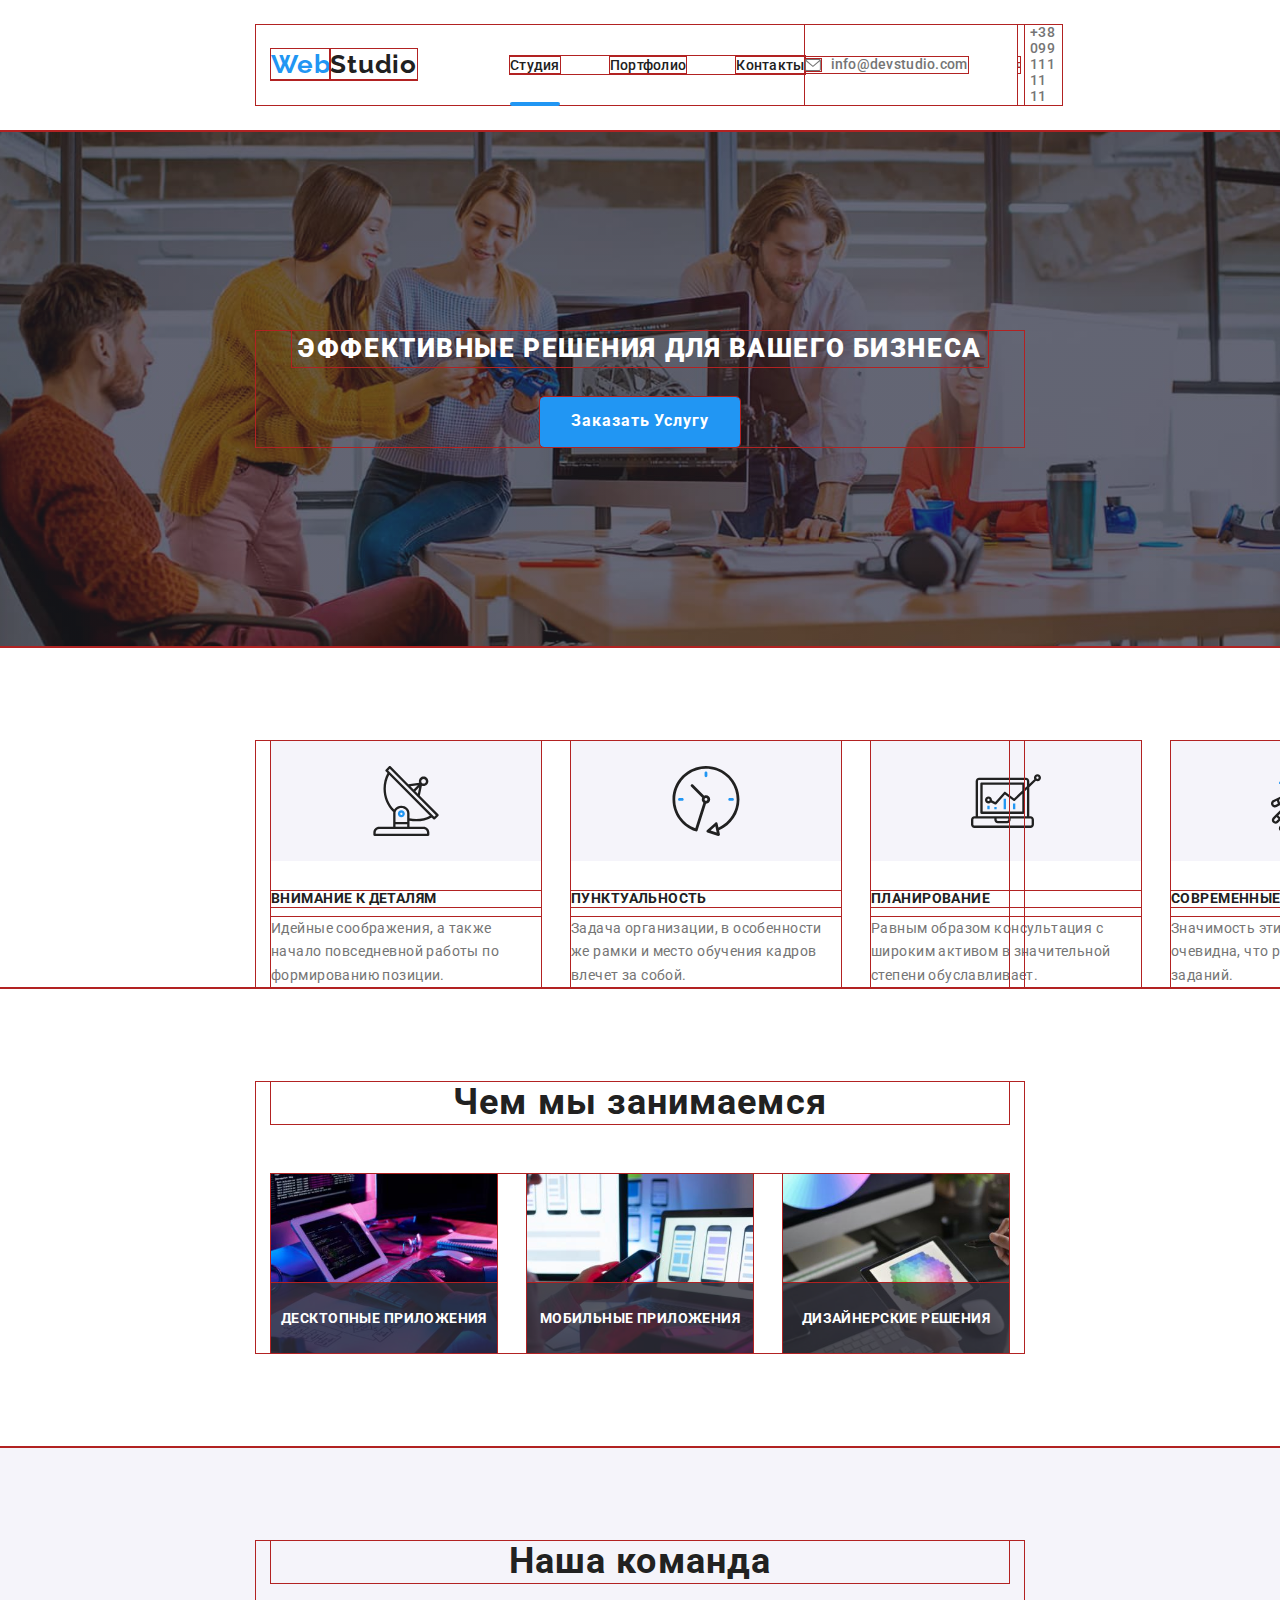
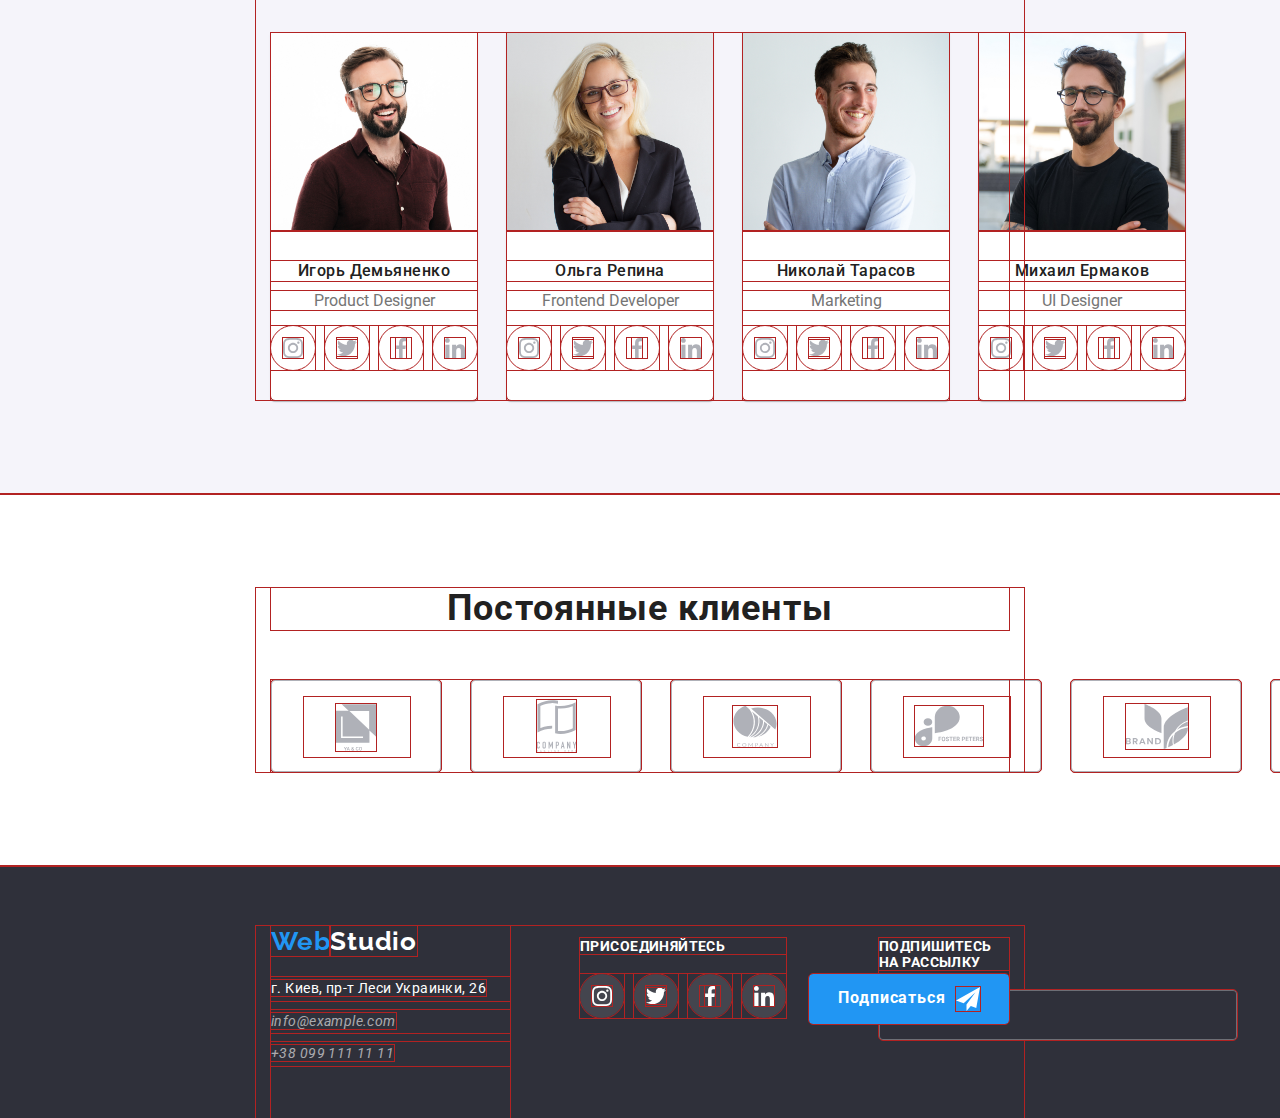
<file: index.html>
<!DOCTYPE html>
<html lang="ru">
<head>
        
        <meta charset="UTF-8">
        <meta http-equiv="X-UA-Compatible" content="IE=edge">
        <meta name="viewport" content="width=device-width, initial-scale=1.0">
        <title>Document</title>
    <link rel="stylesheet" href="https://cdnjs.cloudflare.com/ajax/libs/modern-normalize/1.1.0/modern-normalize.css"
        integrity="sha512-Y0MM+V6ymRKN2zStTqzQ227DWhhp4Mzdo6gnlRnuaNCbc+YN/ZH0sBCLTM4M0oSy9c9VKiCvd4Jk44aCLrNS5Q=="
        crossorigin="anonymous" referrerpolicy="no-referrer" />
    <link rel="preconnect" href="https://fonts.gstatic.com" crossorigin>
    <link href="https://fonts.googleapis.com/css2?family=Raleway:wght@700&family=Roboto:wght@400;500;700;900&display=swap"
        rel="stylesheet">
    <link rel="stylesheet" href="./css/main.min.css" />
</head>
<body>
    <header class="header">
        
        <div class="container">
            <a class="logo" href="index.html">
                <span class="logo__web">Web</span><span class="logo__header-studio">Studio</span>
            </a>
<nav class="navigation">

<ul class="menu-list list">
    <li class="menu-list__item"><a class="menu-list__link duration link current" href="./index.html">Студия</a></li>
    <li class="menu-list__item"><a class="menu-list__link duration link " href="./portfolio.html">Портфолио</a></li>
    <li class="menu-list__item"><a class="menu-list__link duration link" href="">Контакты</a></li>
</ul>

</nav>
<div class="contact">
<a class="contact__mail  duration link" href=""><svg class="contact__mail-icon  duration "  width="16"
height="12">
<use href="./svg/sprite.svg#icon-envelope"></use>
</svg>info@devstudio.com

</a>

<a class="contact__tel  duration link" href="tel:+380991111111"><svg class="contact__tel-icon duration "   width="10"
height="16">
    <use href="./svg/sprite.svg#icon-phone"></use>
</svg>+38 099 111 11 11

</a>
</div>
        </div>
</header>

    <main>
    <section class="hero">
       <div class="container">
            <h1 class="hero__title">Эффективные решения для вашего бизнеса</h1>
            <button class="main-button button" type="button"data-modal-open>Заказать Услугу</button>
       </div>
    </section>

    <section class="tasks">
        <div class="container">
      <ul class="tasks__list">
    <li class="tasks__item antenna-icon">
        <h3 class="tasks__title">Внимание к деталям</h3>
        <p class="tasks__text"> Идейные соображения, а также начало повседневной работы по формированию позиции.</p>
    </li>
    <li class="tasks__item clocks-icon">
        <h3 class="tasks__title">Пунктуальность</h3>
        <p class="tasks__text">Задача организации, в особенности же рамки и место обучения кадров влечет за собой.</p>
    </li>
    <li class="tasks__item diagram-icon">
        <h3 class="tasks__title">Планирование</h3>
        <p class="tasks__text">Равным образом консультация с широким активом в значительной степени обуславливает.</p>
    </li>
    <li class="tasks__item astronaut-icon">
        <h3 class="tasks__title">Современные технологии</h3>
        <p class="tasks__text">Значимость этих проблем настолько очевидна, что реализация плановых заданий.</p>
     </li>
     </ul>
     </div>
        </section>

       
    <section class="works">
        <div class="container">
            <h2 class="works__title">Чем мы занимаемся</h2>
            <ul class="works__list">
                <li class="works__item"><a class="works__link" href=""><img src="./images/box1.jpg" alt="занятие1"
                            width="370" height="294" /></a><p class="works__name">Десктопные приложения</p></li>
                <li class="works__item"><a class="works__link" href=""><img src="./images/box2.jpg" alt="занятие2"
                            width="370" height="294" /></a><p class="works__name">Мобильные приложения</p></li>
                <li class="works__item"><a class="works__link" href=""><img src="./images/box3.jpg" alt="занятие3"
                            width="370" height="294" /></a><p class="works__name">Дизайнерские решения</p></li>
            </ul>
   </div>
    </section>

    <section class="team">
        <div class="container">
            <h2 class="team__title">Наша команда</h2>
            <ul class="team__list">
                <li class="team__item">
                    <img src="./images/ihor.jpg" alt="ihor" width="270" />
                <div class="team-name">
                    <h3 class="team-name__title">Игорь Демьяненко</h3>
                    <p class="team-name__text">Product Designer</p>
                
            <ul class="social-block">
                <li class="social-block__item">
                    <a href="" class="social-block__link duration ">
                        <svg class="social-block__icon duration ">
                            <use href="./svg/sprite.svg#icon-instagram"></use>
                        </svg>
                    </a>
                </li>
                <li class="social-block__item">
                    <a href="" class="social-block__link duration ">
                        <svg class="social-block__icon duration ">
                            <use href="./svg/sprite.svg#icon-twitter"></use>
                        </svg>
                    </a>
                </li>
                <li class="social-block__item">
                    <a href="" class="social-block__link duration  ">
                        <svg class="social-block__icon duration ">
                            <use href="./svg/sprite.svg#icon-facebook"></use>
                        </svg>
                    </a>
                </li>
                <li class="social-block__item">
                    <a href="" class="social-block__link duration ">
                        <svg class="social-block__icon duration ">
                            <use href="./svg/sprite.svg#icon-linkedin" class="icon-link"></use>
                                        </svg>
                                    </a>  
                                 </li>
                        </ul>
                        </div>
                </li>
                <li class="team__item">
                    <img src="./images/olha.jpg" alt="olha" width="270" />
                    <div class="team-name">
                        <h3 class="team-name__title">Ольга Репина</h3>
                        <p class="team-name__text">Frontend Developer</p>
                   
                 <ul class="social-block">
                     <li class="social-block__item">
                        <a href="" class="social-block__link duration ">
                            <svg class="social-block__icon duration ">
                                <use href="./svg/sprite.svg#icon-instagram"></use>
                            </svg>
                        </a>
                     </li>
                     <li class="social-block__item">
                        <a href="" class="social-block__link duration ">
                            <svg class="social-block__icon duration ">
                                <use href="./svg/sprite.svg#icon-twitter"></use>
                            </svg>
                        </a>
                     </li>
                     <li class="social-block__item">
                        <a href="" class="social-block__link duration ">
                            <svg class="social-block__icon duration ">
                                <use href="./svg/sprite.svg#icon-facebook"></use>
                            </svg>
                        </a>
                     </li>
                     <li class="social-block__item">
                    <a href="" class="social-block__link duration ">
                        <svg class="social-block__icon duration ">
                            <use href="./svg/sprite.svg#icon-linkedin" class="icon-link""></use>
                            </svg>
                        </a>  
                     </li>
            </ul>
         </div>
                </li>
                <li class="team__item">
                    <img src="./images/nikolai.jpg" alt="nikolai" width="270" />
                    <div class="team-name">
                        <h3 class="team-name__title">Николай Тарасов</h3>
                        <p class="team-name__text">Marketing</p>
                <ul class="social-block">
                    <li class="social-block__item">
                        <a href="" class="social-block__link duration ">
                            <svg class="social-block__icon duration ">
                                <use href="./svg/sprite.svg#icon-instagram"></use>
                            </svg>
                        </a>
                    </li>
                    <li class="social-block__item">
                        <a href="" class="social-block__link duration ">
                            <svg class="social-block__icon duration ">
                                <use href="./svg/sprite.svg#icon-twitter"></use>
                            </svg>
                        </a>
                    </li>
                    <li class="social-block__item">
                        <a href="" class="social-block__link duration ">
                            <svg class="social-block__icon duration ">
                                <use href="./svg/sprite.svg#icon-facebook"></use>
                            </svg>
                        </a>
                    </li>
                    <li class="social-block__item">
                        <a href="" class="social-block__link duration ">
                            <svg class="social-block__icon duration ">
                                <use href="./svg/sprite.svg#icon-linkedin" class="icon-link""></use>
                                            </svg>
                                        </a>  
                                     </li>
                            </ul>
                         </div>
                </li>
                <li class="team__item">
                    <img src="./images/michael.jpg" alt="michael" width="270" />
                    <div class="team-name">
                        <h3 class="team-name__title">Михаил Ермаков</h3>
                        <p class="team-name__text">UI Designer</p>
                    <ul class="social-block">
                     <li class="social-block__item">
                        <a href="" class="social-block__link duration ">
                            <svg class="social-block__icon duration ">
                                <use href="./svg/sprite.svg#icon-instagram"></use>
                            </svg>
                        </a>
                     </li>
                     <li class="social-block__item">
                        <a href="" class="social-block__link duration  duration ">
                            <svg class="social-block__icon duration ">
                                <use href="./svg/sprite.svg#icon-twitter"></use>
                            </svg>
                        </a>
                     </li>
                     <li class="social-block__item">
                        <a href="" class="social-block__link duration ">
                            <svg class="social-block__icon duration ">
                                <use href="./svg/sprite.svg#icon-facebook"></use>
                            </svg>
                        </a>
                     </li>
                     <li class="social-block__item">
                    <a href="" class="social-block__link duration ">
                        <svg class="social-block__icon duration ">
                            <use href="./svg/sprite.svg#icon-linkedin" class="icon-link"></use>
                            </svg>
                        </a>  
                     </li>
            </ul>
         </div>
                </li>
            </ul>
        </div>
    </section>


    <section class="client">
<div class="container">
<t2 class="client__title">Постоянные клиенты</t2>

<ul class="client-list">
    <li class="client-list__item duration "><a href="" class="client-list__link duration ">
        <svg class="client-list__icon duration">
            <use href="./svg/sprite.svg#icon-Logo" class="icon-link"></use>
            </svg>
        </a></li>
    <li class="client-list__item duration "><a href="" class="client-list__link duration ">
        <svg class="client-list__icon duration">
            <use href="./svg/sprite.svg#icon-Logo-1" class="icon-link"></use>
                </svg>
            </a></li>
    <li class="client-list__item duration "><a href="" class="client-list__link duration ">
        <svg class="client-list__icon duration">
            <use href="./svg/sprite.svg#icon-Logo-2" class="icon-link"></use>
                    </svg>
                </a></li>
    <li class="client-list__item duration "><a href="" class="client-list__link duration ">
        <svg class="client-list__icon duration">
            <use href="./svg/sprite.svg#icon-Logo-3" class="icon-link"></use>
                        </svg>
                    </a></li>
    <li class="client-list__item duration "><a href="" class="client-list__link duration ">
        <svg class="client-list__icon duration">
            <use href="./svg/sprite.svg#icon-Logo-4" class="icon-link"></use>
                            </svg>
                        </a></li>
    <li class="client-list__item duration "><a href="" class="client-list__link duration ">
        <svg class="client-list__icon duration">
            <use href="./svg/sprite.svg#icon-Logo-5" class="icon-link"></use>
                                </svg>
                            </a></li>
</ul>
</div>
    </section>
</main> 


<footer class="footer"> 
    <div class="container">
<div class="footer-contact">
   <a class="logo" href="index.html">
       <span class="logo__web">Web</span><span class="logo__footer-studio">Studio</span>
   </a>

   <address class="address">
       <ul class="footer-contact__list">
           <li class="footer-contact__list-item"><a class="footer-contact__list-address link" href="">г. Киев, пр-т Леси Украинки, 26</a></li>
           <li class="footer-contact__list-item"><a class="footer-contact__list-mail link" href="mailto:info@example.com">info@example.com</a></li>
           <li class="footer-contact__list-item"><a class="footer-contact__list-tel link" href="tel:+380991111111">+38 099 111 11 11</a></li>
       </ul>
   </address>
    </div>
      


    <div class="footer-social">
        <t3 class="footer-social__title">присоединяйтесь</t3>
   <ul class="social-block">
       <li class="social-block__item">
           <a href="" class="social-block__link  duration footcolor">
               <svg class="social-block__icon">
                   <use href="./svg/sprite.svg#icon-instagram"></use>
               </svg>
           </a>
       </li>
       <li class="social-block__item">
           <a href="" class="social-block__link  duration footcolor">
               <svg class="social-block__icon">
                   <use href="./svg/sprite.svg#icon-twitter"></use>
               </svg>
           </a>
       </li>
       <li class="social-block__item">
           <a href="" class="social-block__link  duration footcolor">
               <svg class="social-block__icon">
                   <use href="./svg/sprite.svg#icon-facebook"></use>
               </svg>
           </a>
       </li>
       <li class="social-block__item">
           <a href="" class="social-block__link  duration footcolor">
               <svg class="social-block__icon">
                   <use href="./svg/sprite.svg#icon-linkedin" class="icon-link"></use>
                               </svg>
                           </a>  
                        </li>
               </ul>
    </div>


    <div class="footer-email">
       <label for="email" class="footer-email__label">Подпишитесь на рассылку
       <input type="email" id="email" class="footer-email__input" placeholder="E-mail"/>
       </label>
       <button type="button" class="main-button footer-email__btn button">Подписаться
           <svg class="footer-email__btn-telegram" width="24px" height="24px">
               <use href="./svg/sprite.svg#icon-telegram"></use>
           </svg>
       </button>
   </div>
</div>
   </footer>

    <div class="backdrop  is-hidden duration " data-modal>
        <div class="modal">
            <button class="modal__close-button duration " type="button" data-modal-close>
                <svg class="close" width="11px" height="11px">
                    <use href="./svg/sprite.svg#icon-closebtn"></use>
                </svg>
            </button>
            <p class="modal__title">Оставьте свои данные, мы вам перезвоним</p>
            <label class="modal__lable">Имя</label>
            <div class="modal__field">
               <input type="name" name="modal-name" class="modal__input duration" id="modal-name"/>
               <svg class="modal__input-icon duration duration" width="12" height="12">
                   <use href="./svg/sprite.svg#icon-nameicon">
                   </use>
               </svg>
            </div>
            <label class="modal__lable">Телефон</label>
            <div class="modal__field">
                <input type="tel" name="modal-tel" class="modal__input duration" id="modal-tel"/>
                <svg class="modal__input-icon duration" width="13" height="13">
                    <use href="./svg/sprite.svg#icon-telicon">
                    </use>
                </svg>
            </div>
            <label class="modal__lable">Почта</label>
            <div class="modal__field">
                <input type="email" name="modal-email" class="modal__input duration" id="modal-mail"/>
                <svg class="modal__input-icon duration" width="15" height="12">
                    <use href="./svg/sprite.svg#icon-mailicon">
                    </use>
                </svg>
            </div>
            <label class="modal__lable">Комментарий</label>
                <textarea name="modal__text" class="modal__comment" id="modal-text" placeholder="Введите текст"></textarea>
                <div class="modal__field">
             <input class="modal__check" type="checkbox" id="privacy" name="modal-check" />
              <label for="privacy" class="modal__check-text">Соглашаюсь с рассылкой и принимаю <a href="" class="modal__privacy-link">Условия договора</a></label>
              </div>
                <button type="submit" class="button main-button modal__button">Отправить</button>
        </div>
        </div>
    <script src="./js/modal.js"></script>
</body>
</html>
</file>
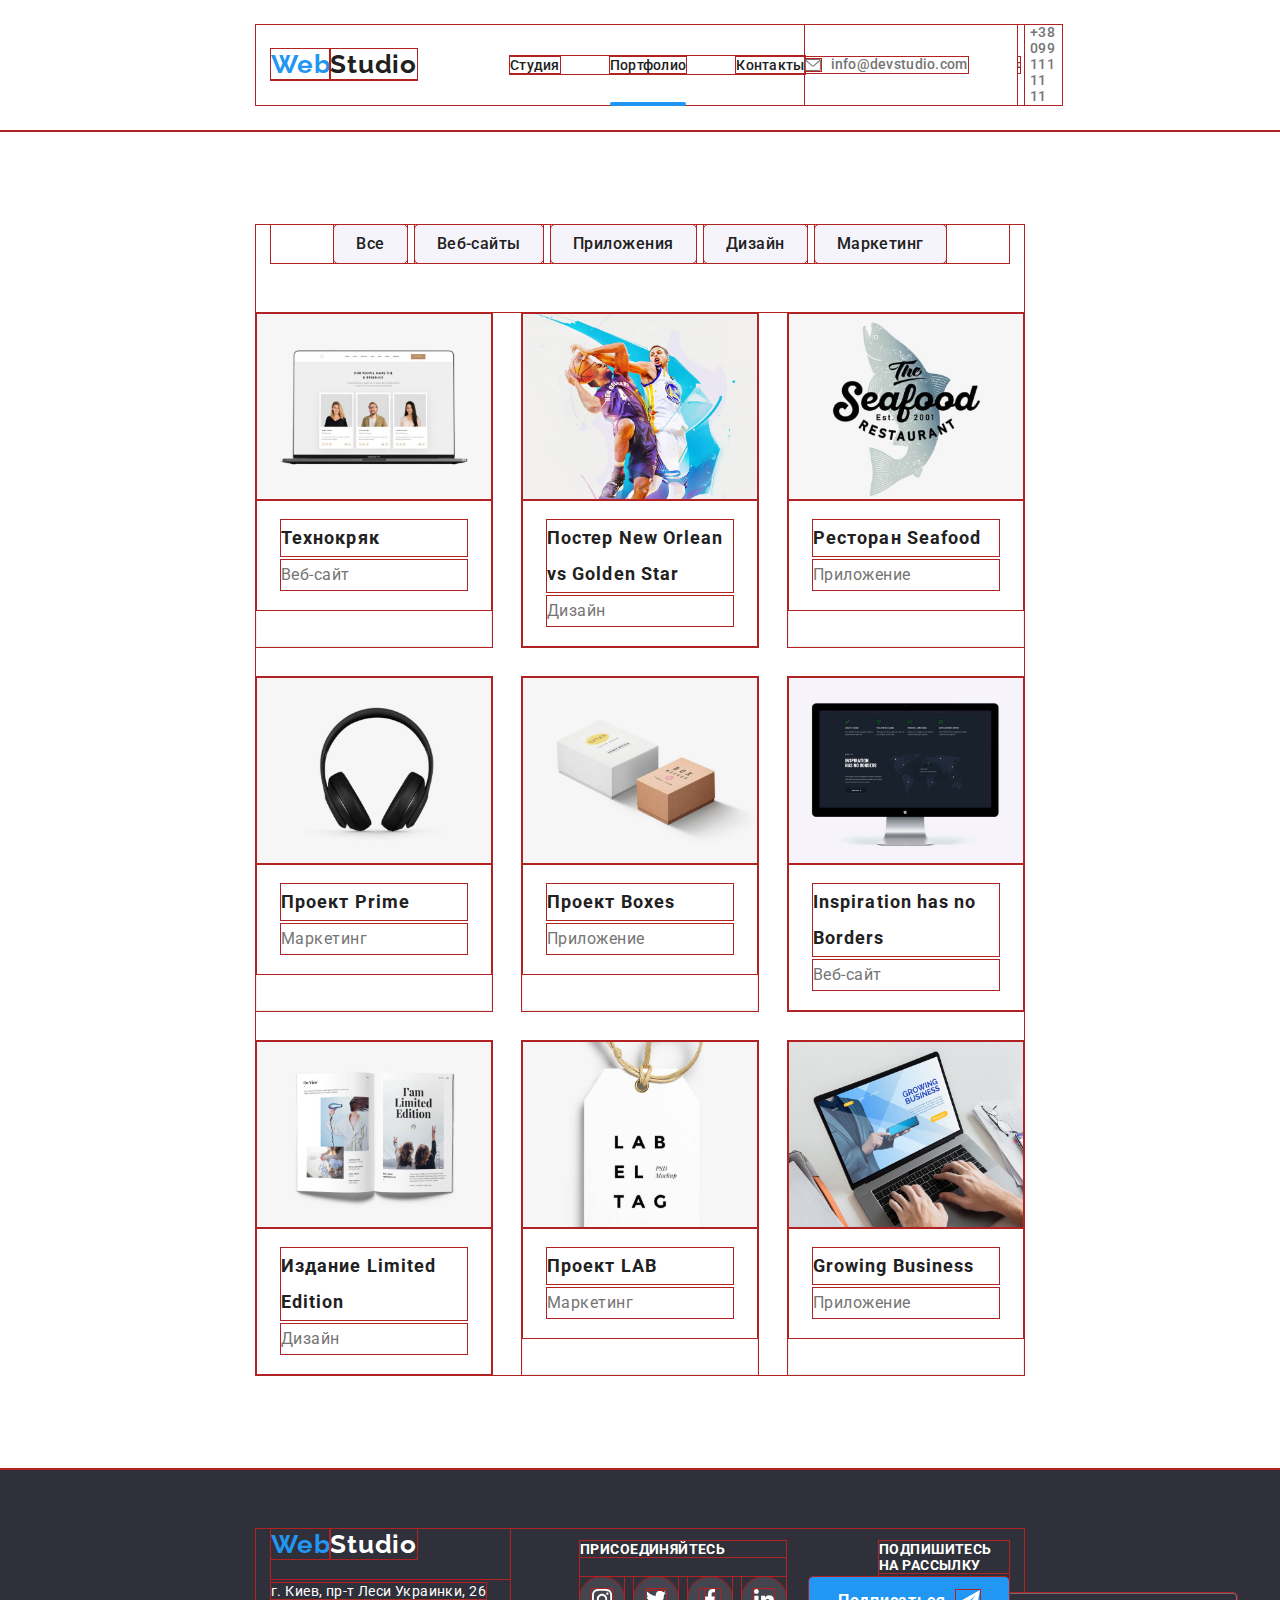
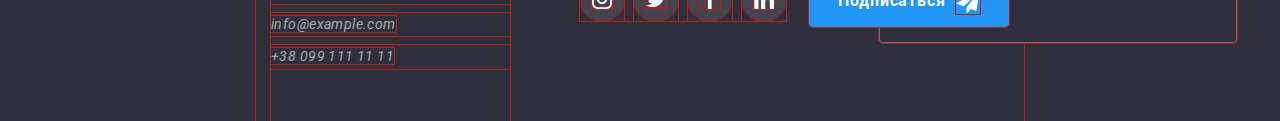
<file: portfolio.html>
<!DOCTYPE html>
<html lang="ru">

<head>
    <meta charset="UTF-8">
    <meta http-equiv="X-UA-Compatible" content="IE=edge">
    <meta name="viewport" content="width=device-width, initial-scale=1.0">
    <title>Document</title>
    <link rel="stylesheet" href="https://cdnjs.cloudflare.com/ajax/libs/modern-normalize/1.1.0/modern-normalize.css"
    integrity="sha512-Y0MM+V6ymRKN2zStTqzQ227DWhhp4Mzdo6gnlRnuaNCbc+YN/ZH0sBCLTM4M0oSy9c9VKiCvd4Jk44aCLrNS5Q=="
    crossorigin="anonymous" referrerpolicy="no-referrer" />
    <link rel="preconnect" href="https://fonts.gstatic.com" crossorigin>
    <link
        href="https://fonts.googleapis.com/css2?family=Raleway:wght@700&family=Roboto:wght@400;500;700;900&display=swap"
        rel="stylesheet">
    <link rel="stylesheet" href="./css/main.min.css" />
</head>

<body>
    <header class="header">
        
        <div class="container">
            <a class="logo" href="index.html">
                <span class="logo__web">Web</span><span class="logo__header-studio">Studio</span>
            </a>
<nav class="navigation">

<ul class="menu-list list">
    <li class="menu-list__item"><a class="menu-list__link duration link " href="./index.html">Студия</a></li>
    <li class="menu-list__item"><a class="menu-list__link duration link current" href="./portfolio.html">Портфолио</a></li>
    <li class="menu-list__item"><a class="menu-list__link duration link" href="">Контакты</a></li>
</ul>

</nav>
<div class="contact">
<a class="contact__mail  duration link" href=""><svg class="contact__mail-icon  duration "  width="16"
height="12">
<use href="./svg/sprite.svg#icon-envelope"></use>
</svg>info@devstudio.com

</a>

<a class="contact__tel  duration link" href="tel:+380991111111"><svg class="contact__tel-icon duration "   width="10"
height="16">
    <use href="./svg/sprite.svg#icon-phone"></use>
</svg>+38 099 111 11 11

</a>
</div>
        </div>
</header>

    <main>
<section class="portfolio">
    <div class="container">
        <ul class="portfolio-menu">
            <li class="portfolio-menu__item"><button class="portfolio-menu__button button duration " type="button">Все</button></li>
            <li class="portfolio-menu__item"><button class="portfolio-menu__button button duration " type="button">Веб-сайты</button></li>
            <li class="portfolio-menu__item"><button class="portfolio-menu__button button duration " type="button">Приложения</button></li>
            <li class="portfolio-menu__item"><button class="portfolio-menu__button button duration " type="button">Дизайн</button></li>
            <li class="portfolio-menu__item"><button class="portfolio-menu__button button duration " type="button">Маркетинг</button></li>
        </ul>
    
    
        <h1 hidden>Наши проекты</h1>
    <ul class="project duration ">
    <li class="project__item duration ">
       <div class="project__overlay">
        <img src="./images/technocrack.jpg" alt="Технокряк" width ="370">
        
        <p class="project-thumb-text duration ">Ресурс предлагает комплексные предложения с разным уровнем функционала и сервисов. 
            Все это позволит посетителю получить исчерпывающие сведения компании или частном лице.</p>

       </div>
       
        <div class="project__div"><h2 class="project__name">Технокряк</h2>
        <p class="project__text">Веб-сайт</p>
        </div>
    </li>
    <li class="project__item duration ">
         <div class="project__overlay"> 
            <img src="./images/neworlean.jpg" alt="Постер" width ="370">
        <p class="project-thumb-text duration ">Ресурс предлагает комплексные предложения с разным уровнем функционала и сервисов. 
            Все это позволит посетителю получить исчерпывающие сведения компании или частном лице.</p>

       </div>
        
        <div class="project__div"><h2 class="project__name">Постер New Orlean vs Golden Star</h2>
        <p class="project__text">Дизайн</p>
        </div>
    </li>
    <li class="project__item duration ">
         <div class="project__overlay"> 
            <img src="./images/seafood.jpg" alt="ресторан Сифуд" width ="370">
        <p class="project-thumb-text duration ">Ресурс предлагает комплексные предложения с разным уровнем функционала и сервисов. 
            Все это позволит посетителю получить исчерпывающие сведения компании или частном лице.</p>

       </div>
        
        <div class="project__div"><h2 class="project__name">Ресторан Seafood</h2>
        <p class="project__text">Приложение</p>
        </div>
    </li>
    <li class="project__item duration ">
         <div class="project__overlay"> 
            <img src="./images/prime.jpg" alt="проект Прайм" width ="377">
        <p class="project-thumb-text duration ">Ресурс предлагает комплексные предложения с разным уровнем функционала и сервисов. 
            Все это позволит посетителю получить исчерпывающие сведения компании или частном лице.</p>

       </div>
        
        <div class="project__div"><h2 class="project__name">Проект Prime</h2>
        <p class="project__text">Маркетинг</p>
</div> 
</li>
    <li class="project__item duration ">
         <div class="project__overlay"> 
            <img src="./images/boxes.jpg" alt="проект Боксес" width ="377">
        <p class="project-thumb-text duration ">Ресурс предлагает комплексные предложения с разным уровнем функционала и сервисов. 
            Все это позволит посетителю получить исчерпывающие сведения компании или частном лице.</p>

       </div>
        
        <div class="project__div"><h2 class="project__name">Проект Boxes</h2>
        <p class="project__text">Приложение</p>
        </div>
    </li>
    <li class="project__item duration ">
         <div class="project__overlay"> 
            <img src="./images/inspiration.jpg" alt="точность без границ" width ="377">
        <p class="project-thumb-text duration ">Ресурс предлагает комплексные предложения с разным уровнем функционала и сервисов. 
            Все это позволит посетителю получить исчерпывающие сведения компании или частном лице.</p>

       </div>
        
        <div class="project__div"><h2 class="project__name">Inspiration has no Borders</h2>
        <p class="project__text">Веб-сайт</p>
 </div>  
</li>
    <li class="project__item duration ">
         <div class="project__overlay"> 
            <img src="./images/limedition.jpg" alt="Лимитед Эдишн" width ="377">
        <p class="project-thumb-text duration ">Ресурс предлагает комплексные предложения с разным уровнем функционала и сервисов. 
            Все это позволит посетителю получить исчерпывающие сведения компании или частном лице.</p>

       </div>
        
        <div class="project__div"><h2 class="project__name">Издание Limited Edition</h2>
        <p class="project__text">Дизайн</p>
    </div>
</li>
   
    <li class="project__item duration ">
         <div class="project__overlay"> 
            <img src="./images/projectlab.jpg" alt="проект ЛАБ" width ="377">
        <p class="project-thumb-text duration ">Ресурс предлагает комплексные предложения с разным уровнем функционала и сервисов. 
            Все это позволит посетителю получить исчерпывающие сведения компании или частном лице.</p>

       </div>
        
        <div class="project__div"><h2 class="project__name">Проект LAB</h2>
        <p class="project__text">Маркетинг</p>
    </div>
    </li>
      
    <li class="project__item duration ">
         <div class="project__overlay"> 
            <img src="./images/growbusiness.jpg" alt="Рост бизнеса" width ="377">
        <p class="project-thumb-text duration ">Ресурс предлагает комплексные предложения с разным уровнем функционала и сервисов. 
            Все это позволит посетителю получить исчерпывающие сведения компании или частном лице.</p>

       </div>
        
        <div class="project__div"><h2 class="project__name">Growing Business</h2>
        <p class="project__text">Приложение</p>
        </div>
    </li>
</ul>
</div>
</div>
</section>
    
    </main>

    <footer class="footer"> 
        <div class="container">
    <div class="footer-contact">
       <a class="logo" href="index.html">
           <span class="logo__web">Web</span><span class="logo__footer-studio">Studio</span>
       </a>
    
       <address class="address">
           <ul class="footer-contact__list">
               <li class="footer-contact__list-item"><a class="footer-contact__list-address link" href="">г. Киев, пр-т Леси Украинки, 26</a></li>
               <li class="footer-contact__list-item"><a class="footer-contact__list-mail link" href="mailto:info@example.com">info@example.com</a></li>
               <li class="footer-contact__list-item"><a class="footer-contact__list-tel link" href="tel:+380991111111">+38 099 111 11 11</a></li>
           </ul>
       </address>
        </div>
          
    
    
        <div class="footer-social">
            <t3 class="footer-social__title">присоединяйтесь</t3>
       <ul class="social-block">
           <li class="social-block__item">
               <a href="" class="social-block__link  duration footcolor">
                   <svg class="social-block__icon">
                       <use href="./svg/sprite.svg#icon-instagram"></use>
                   </svg>
               </a>
           </li>
           <li class="social-block__item">
               <a href="" class="social-block__link  duration footcolor">
                   <svg class="social-block__icon">
                       <use href="./svg/sprite.svg#icon-twitter"></use>
                   </svg>
               </a>
           </li>
           <li class="social-block__item">
               <a href="" class="social-block__link  duration footcolor">
                   <svg class="social-block__icon">
                       <use href="./svg/sprite.svg#icon-facebook"></use>
                   </svg>
               </a>
           </li>
           <li class="social-block__item">
               <a href="" class="social-block__link  duration footcolor">
                   <svg class="social-block__icon">
                       <use href="./svg/sprite.svg#icon-linkedin" class="icon-link"></use>
                                   </svg>
                               </a>  
                            </li>
                   </ul>
        </div>
    
    
        <div class="footer-email">
           <label for="email" class="footer-email__label">Подпишитесь на рассылку
           <input type="email" id="email" class="footer-email__input" placeholder="E-mail"/>
           </label>
           <button type="button" class="main-button footer-email__btn button">Подписаться
               <svg class="footer-email__btn-telegram" width="24px" height="24px">
                   <use href="./svg/sprite.svg#icon-telegram"></use>
               </svg>
           </button>
       </div>
    </div>
       </footer>

</body>

</html>
</file>
<file: css/main.min.css>
*{outline:solid 1px firebrick}:root{--main-color: #212121;--second-color: #757575;--white-color: #FFFFFF;--accent-color: #2196f3}p,h1,h2,h3,h4,h5,h6{margin:0;padding:0}ul{margin:0;padding:0}img{display:block;max-width:100%;height:auto}body{font-family:Roboto, sans-serif;background-color:var(--white-color);color:var(--main-color)}link,a,ul{text-decoration:none;list-style:none}ul{padding-inline-start:0}.duration{transition-duration:250ms;transition-timing-function:cubic-bezier(0.4, 0, 0.2, 1);transition-delay:250ms}.is-hidden{opacity:0;visibility:hidden;pointer-events:none}.button{display:flex;font-family:inherit, sans-serif;font-weight:700;font-size:16px;text-align:center;letter-spacing:0.06em;border-radius:4px;border:none;cursor:pointer}.main-button{display:flex;justify-content:center;align-items:center;margin:0 auto;min-width:200px;height:50px;background-color:var(--accent-color);color:var(--white-color)}.container{margin:0 auto;padding-left:15px;padding-right:15px}@media screen and (min-width: 480px){.container{width:480px}}@media screen and (min-width: 768px){.container{width:768px}}.logo{font-family:"Raleway";font-weight:700;font-size:26px;line-height:1.2;letter-spacing:0.03em;margin-right:93px}.logo__web{color:var(--accent-color)}.logo__header-studio{color:var(--main-color)}.logo__footer-studio{color:var(--white-color)}.header{background-color:var(--white-color);padding-top:25px;padding-bottom:25px;border-bottom:1px solid #ECECEC}.header .container{display:flex;align-items:center}.current{position:relative}.current::after{content:"";position:absolute;width:100%;height:4px;bottom:-33px;left:0;background:#2196F3;border-radius:2px}.contact{display:flex;align-items:center;margin-left:auto}.contact__mail,.contact__tel{display:flex;align-items:center;justify-content:center;color:var(--second-color);font-weight:500;font-size:14px;line-height:1.14;letter-spacing:0.02em;transition-property:color}.contact__mail-icon,.contact__tel-icon{margin-right:10px;fill:var(--second-color);transition-property:fill}.contact__mail{margin-right:50px}.contact__mail:hover,.contact__mail:focus{color:var(--accent-color)}.contact__mail:hover .contact__mail-icon,.contact__mail:focus .contact__mail-icon{fill:var(--accent-color)}.contact__tel:hover,.contact__tel:focus{color:var(--accent-color)}.contact__tel:hover .contact__tel-icon,.contact__tel:focus .contact__tel-icon{fill:var(--accent-color)}.menu-list{display:flex}.menu-list__link{font-weight:500;font-size:14px;line-height:1.14;letter-spacing:0.02em;color:var(--main-color);transition-property:color}.menu-list__link:hover,.menu-list__link:focus{color:var(--accent-color)}.menu-list__item:not(:last-child){margin-right:50px}.hero{max-width:1600px;margin-left:auto;margin-right:auto;background-repeat:no-repeat;background-size:cover;background-position:center;background-color:#2f303a;padding-top:200px;padding-bottom:200px;background-image:linear-gradient(to right, rgba(47,48,58,0.4), rgba(47,48,58,0.4)),url(../images/prewiev.jpg)}.hero__title{margin:0 auto;text-align:center;width:696px;margin-bottom:30px;font-weight:900;font-size:44px;line-height:1.36;text-transform:uppercase;letter-spacing:0.06em;color:var(--white-color)}.tasks{background-color:var(--white-color);padding-top:94px}.tasks__title{font-weight:700;font-size:14px;line-height:1.14;letter-spacing:0.03em;text-transform:uppercase}.tasks__text{margin-top:10px;max-height:75px;font-size:14px;line-height:1.7;letter-spacing:0.03em;color:var(--second-color)}.tasks__list{display:flex}.tasks__item{width:calc((100% - 90px) / 4);min-width:270px}.tasks__item:not(:last-child){margin-right:30px}.tasks__item:before{content:"";display:block;height:120px;margin-bottom:30px;background-position:center;background-repeat:no-repeat;background-size:70px 70px;background-color:#F5F4FA}.antenna-icon::before{background-image:url(../svg/antenna.svg)}.clocks-icon::before{background-image:url(../svg/clock.svg)}.diagram-icon::before{background-image:url(../svg/diagram.svg)}.astronaut-icon::before{background-image:url(../svg/astronaut.svg)}.works{background-color:var(--white-color);padding-top:94px;padding-bottom:94px}.works__title{margin-bottom:50px;text-align:center;letter-spacing:0.03em;font-weight:700;font-size:36px;line-height:1.16;color:var(--main-color)}.works__list{display:flex}.works__item{position:relative;width:calc((100% - 60px) / 3);margin-right:30px}.works__item:last-child{margin-right:0}.works__name{content:"";position:absolute;bottom:0px;left:0;width:100%;height:70px;text-align:center;padding-top:27px;padding-bottom:27px;font-family:'Roboto';font-style:normal;font-weight:700;font-size:14px;line-height:calc(16/14);text-align:center;letter-spacing:0.03em;text-transform:uppercase;color:#FFFFFF;background:rgba(47,48,58,0.8)}.team{background-color:#F5F4FA;padding-top:94px;padding-bottom:94px}.team__title{margin-bottom:50px;text-align:center;letter-spacing:0.03em;font-weight:700;font-size:36px;line-height:1.16}.team__list{display:flex}.team__item{background-color:var(--white-color);margin-right:30px;box-shadow:0px 1px 3px rgba(0,0,0,0.12),0px 1px 1px rgba(0,0,0,0.14),0px 2px 1px rgba(0,0,0,0.2);border-radius:0px 0px 4px 4px}.team__item:last-child{margin-right:0}.team-name{padding-top:30px;padding-bottom:30px}.team-name__title{text-align:center;color:var(--main-color);font-weight:500;font-size:16px;line-height:1.2;letter-spacing:0.03em}.team-name__text{text-align:center;margin-top:10px;margin-bottom:16px;color:var(--second-color);font-size:16px;line-height:1.2}.client{background-color:var(--white-color);padding-top:94px;padding-bottom:94px}.client__title{display:block;margin-bottom:50px;text-align:center;letter-spacing:0.03em;font-weight:700;font-size:36px;line-height:1.16}.client-list{display:flex}.client-list__item,.client-list__link{display:block;width:170px;height:92px;border-radius:4px;background-color:var(--white-color);transition-property:background-color, border-color}.client-list__item:hover,.client-list__item:focus,.client-list__link:hover,.client-list__link:focus{border-color:var(--accent-color)}.client-list__icon{margin:16px 32px;width:106px;height:60px;fill:#AFB1B8;transition-property:fill}.client-list__link:hover .client-list__icon,.client-list__link:focus .client-list__icon{fill:var(--accent-color)}.client-list__item:not(:last-child){margin-right:30px}.client-list__link{border:1px solid #AFB1B8}.footer{background-color:#2f303a;padding-top:60px}.footer>.container{display:flex}.footer-contact__list{margin-top:20px}.footer-contact__list-address,.footer-contact__list-mail,.footer-contact__list-tel{font-size:14px;line-height:1.7;letter-spacing:0.03em;color:rgba(255,255,255,0.6)}.footer-contact__list-item:not(:last-child){margin-bottom:9px}.footer-contact__list-address{color:var(--white-color);font-style:normal}.footer-social{margin-left:70px;margin-top:12px;height:80px}.footer-social__title{display:block;font-family:'Roboto', sans-serif;font-style:normal;font-weight:700;font-size:14px;line-height:16px;text-transform:uppercase;text-align:left;color:#FFFFFF;letter-spacing:0.03em;margin-bottom:20px}.footcolor{background-color:rgba(255,255,255,0.1)}.footcolor>.social-block__icon{fill:var(--white-color)}.footer-email{position:relative;margin-top:12px;margin-left:93px;height:86px;margin-bottom:94px;width:570px}.footer-email__label{display:inline-block;position:absolute;top:0;left:0;font-weight:700;font-size:14px;line-height:calc(16/14);letter-spacing:0.03em;text-transform:uppercase;color:#FFFFFF}.footer-email__input{padding:20px;margin-top:20px;position:absolute;color:#FFFFFF;top:100%;left:0;height:50px;width:358px;background-color:#2F303A;border:1px solid rgba(255,255,255,0.3);border-radius:4px}.footer-email__btn{position:absolute;bottom:0;right:0;margin-left:12px}.footer-email__btn-telegram{margin-left:10px}.social-block{display:flex;justify-content:center}.social-block__link{display:block;padding:12px;width:44px;height:44px;border-radius:50%;transition-property:background-color}.social-block__link:hover,.social-block__link:focus{background-color:var(--accent-color)}.social-block__item:not(:last-child){margin-right:10px}.social-block__icon{fill:#AFB1B8;width:20px;height:20px;transition-property:fill, background-color}.social-block__link:hover>.social-block__icon,.social-block__link:focus>.social-block__icon{fill:var(--white-color)}.portfolio{padding-top:94px;padding-bottom:94px}.portfolio-menu{display:flex;justify-content:center;margin-bottom:50px}.portfolio-menu__item:not(:last-child){margin-right:8px}.portfolio-menu__button{padding:6px 22px;font-weight:500;font-size:16px;line-height:1.62;letter-spacing:0.03em;border:transparent;color:#212121;background-color:#f5f4fa;transition-property:color, background-color}.portfolio-menu__button:hover,.portfolio-menu__button:focus{color:var(--white-color);background-color:var(--accent-color);box-shadow:0px 3px 1px rgba(0,0,0,0.1),0px 1px 2px rgba(0,0,0,0.08),0px 2px 2px rgba(0,0,0,0.12)}.project{display:flex;flex-wrap:wrap;margin-right:-15px;margin-left:-15px}.project__item{width:calc((100% - 60px) / 3);margin-right:30px;margin-bottom:30px;border:1px solid #EEEEEE;cursor:pointer;transition-property:box-shadow}.project__item:hover,.project__item:focus{box-shadow:0px 1px 1px rgba(0,0,0,0.12),0px 4px 4px rgba(0,0,0,0.06),1px 4px 6px rgba(0,0,0,0.16)}.project__item:nth-child(3n){margin-right:0}.project__item:nth-last-child(-n+3){margin-bottom:0}.project__div{padding:20px 24px;border:1px #eeeeee}.project__name{font-weight:700;font-size:18px;line-height:2;letter-spacing:0.06em;color:var(--main-color)}.project__text{margin-top:4px;font-size:16px;line-height:1.88;letter-spacing:0.03em;color:var(--second-color)}.project__overlay{position:relative;overflow:hidden}.project-thumb-text{position:absolute;bottom:-100%;left:0;height:100%;width:100%;padding:63px 24px;font-weight:400;font-size:18px;line-height:1.56;letter-spacing:0.03em;color:#FFFFFF;background:rgba(33,150,243,0.9);transition-property:transform}.project__item:hover .project-thumb-text{opacity:1;transform:translateY(-100%)}.backdrop{position:fixed;width:100%;height:100%;top:0;background-color:rgba(0,0,0,0.2);transform:scale(100%);transition-property:transform skale}.modal{padding:40px;position:absolute;top:50%;left:50%;transform:translate(-50%, -50%);width:528px;min-height:581px;background-color:var(--white-color);box-shadow:0px 1px 3px rgba(0,0,0,0.12),0px 1px 1px rgba(0,0,0,0.14),0px 2px 1px rgba(0,0,0,0.2);border-radius:4px}.modal__title{margin-bottom:12px;font-weight:700;font-size:20px;line-height:23px;text-align:center;letter-spacing:0.03em;color:#212121}.modal__lable{display:inline-block;font-size:12px;margin-bottom:4px;line-height:calc(14/12);letter-spacing:0.01em;color:var(--second-color)}.modal__close-button{display:flex;justify-content:center;align-items:center;width:30px;height:30px;position:absolute;right:8px;top:8px;fill:#000000;background-color:#fff;border-radius:50%;border:1px solid rgba(0,0,0,0.1);cursor:pointer;transition-property:fill}.modal__close-button:hover,.modal__close-button:focus{fill:var(--accent-color)}.modal__input{width:100%;padding-left:42px;height:40px;border:1px solid rgba(33,33,33,0.2);border-radius:4px;cursor:pointer;outline:none;transition-property:border-color}.modal__input:hover,.modal__input:focus{border-color:var(--accent-color)}.modal__input::placeholder{font-size:12px;line-height:14px;letter-spacing:0.01em;color:rgba(117,117,117,0.5)}.modal__field{position:relative;margin-bottom:10px}.modal__field:hover,.modal__field:focus+.input-icon{fill:var(--accent-color)}.modal__input-icon{position:absolute;top:50%;transform:translateY(-50%);left:15px;transition-property:fill}.modal-field:hover+.modal__input-icon,.modal-field:focus+.modal__input-icon{fill:var(--accent-color)}.modal__comment{padding:16px;height:120px;width:100%;margin-bottom:10px;border:1px solid rgba(33,33,33,0.2);border-radius:4px;resize:none;outline:none}.modal__comment::placeholder{font-size:14px;line-height:16px;letter-spacing:0.01em}.modal__check-text{display:flex;align-items:center;font-size:14px;line-height:1.71;letter-spacing:0.03em;cursor:pointer;color:var(--second-color)}.modal__check-text::before{content:"";margin-left:10px;width:16px;height:15px;border:2px solid #212121;margin-right:8px;border-radius:2px}.modal__check{display:none;visibility:hidden;pointer-events:none}.modal__check:checked+.modal__check-text::before{background-color:var(--accent-color);background-image:url(../svg/check.svg);background-size:contain;background-repeat:no-repeat;background-position:center;border:none}.modal__button{margin-top:30px;Offset:0px,4px rgba(0,0,0,0.15)}.modal__privacy-link{margin-left:3px;color:var(--accent-color);text-decoration:underline}.telegram{margin-left:10px}.hero{background-repeat:no-repeat;background-size:cover;background-position:center;background-color:#2f303a}.hero__title{text-align:center;margin-bottom:30px;font-weight:900;font-size:26px;line-height:1.38;text-transform:uppercase;letter-spacing:0.06em;color:var(--white-color)}@media screen and (max-width: 480px){.hero{padding-top:118px;padding-bottom:118px}}
/*# sourceMappingURL=main.min.css.map */
</file>
